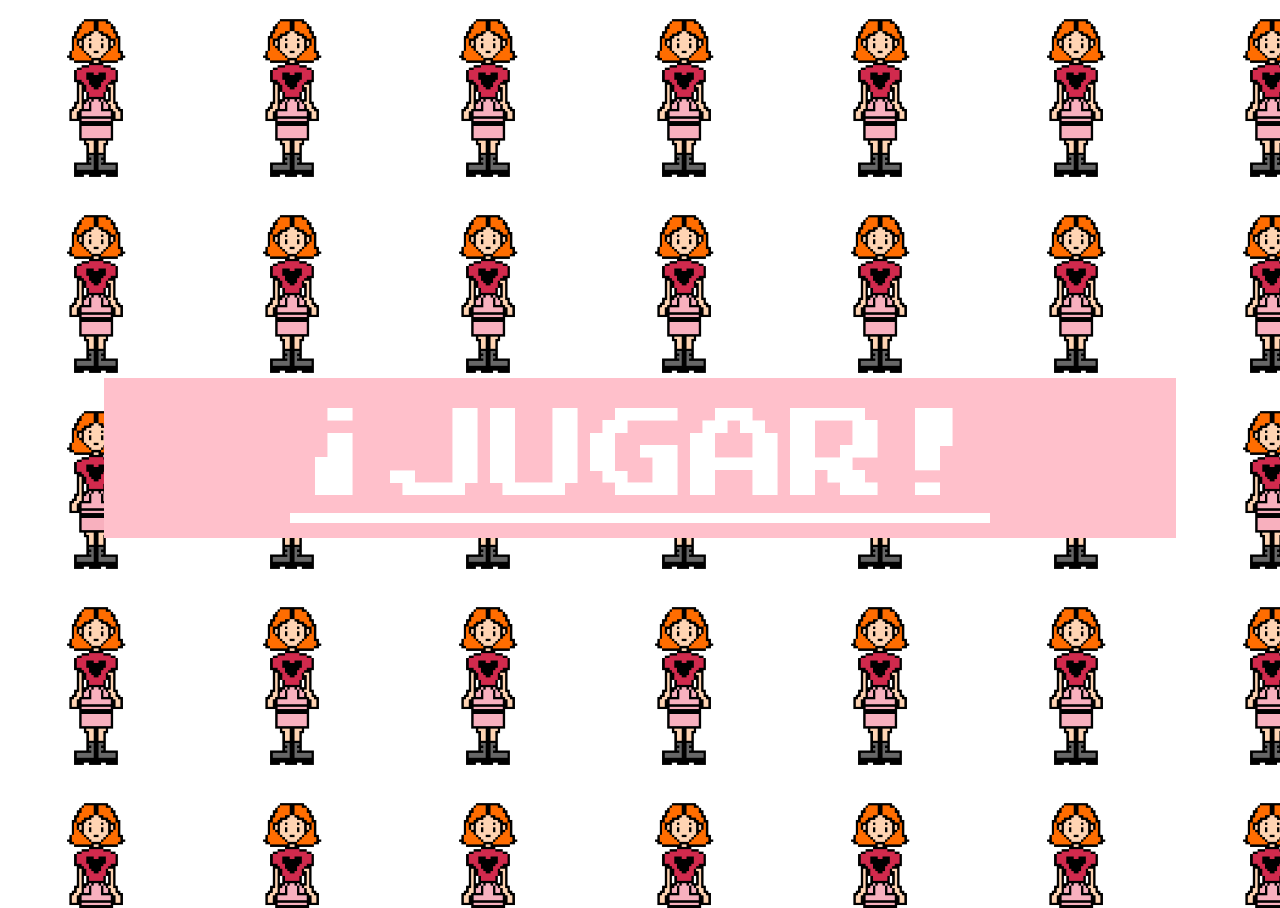
<file: index.html>
<!DOCTYPE html>

<head>
    <title>Color</title>
	<meta charset="utf-8">
    <link rel="stylesheet" href="estilo.css"/>
</head>

<body>
    <div class="contenedor">
    <a type="button" class="botoncin" href="juego.html">¡JUGAR!</a>
</div>
</body>
</file>
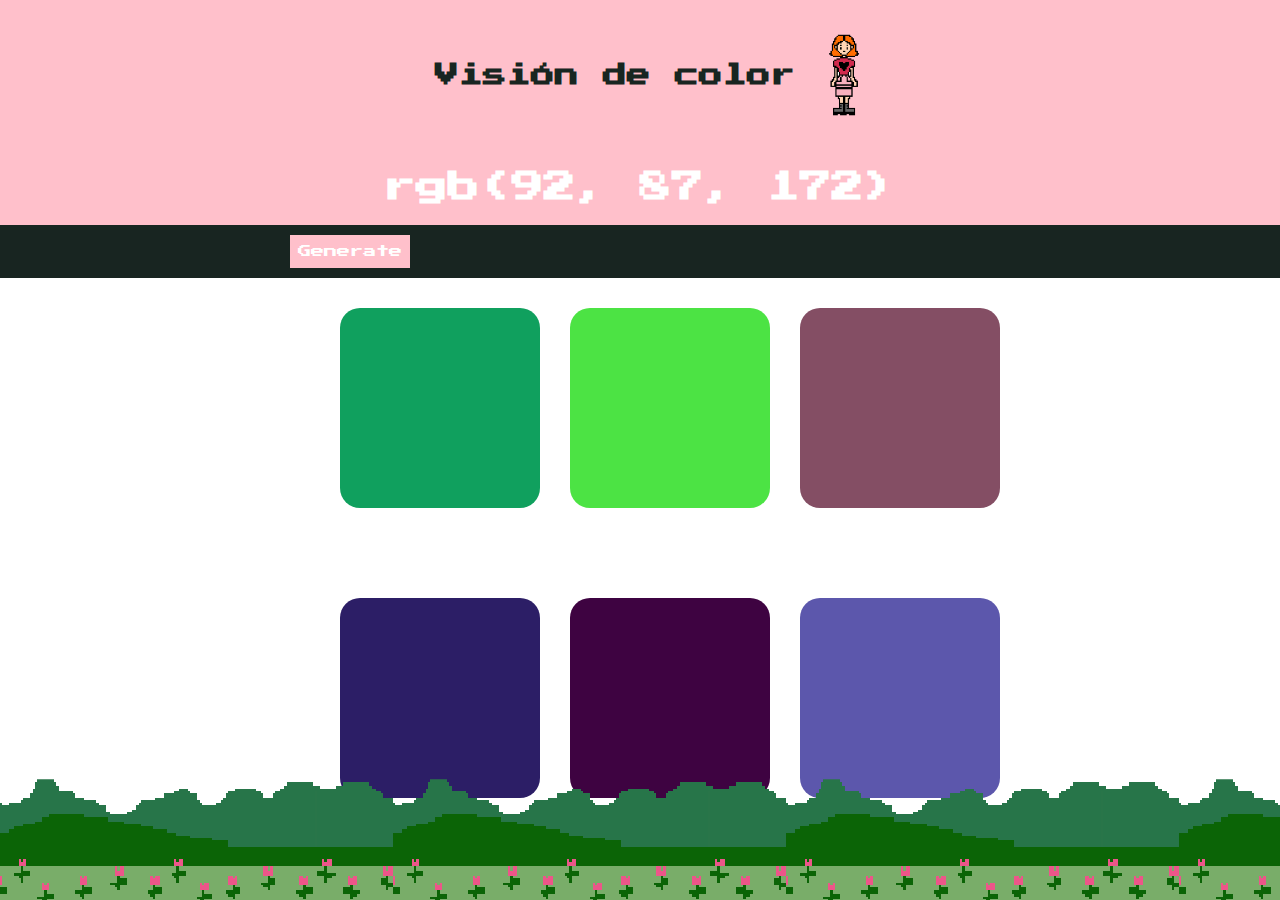
<file: juego.html>
<!DOCTYPE html>
<html lang="en">

<head>
	<title>Color</title>
	<meta charset="utf-8">
  <meta http-equiv="X-UA-Compatible" content="IE=edge">
  <meta name="viewport" content="width=device-width, initian scale=1.0">
  <link rel="stylesheet" href="style.css"/>
</head>

<header>
  <h2>Visión de color</h2>
  <div class="luisa icons">
    <img src="img/personaje.png" alt="home" height="100px" width="100px">
  </div>
</header>


<body>
  <div class="container">
    <div class="rgb">
      <h1>rgb</h1>
    </div>
  <nav>
    <button>Generate</button>
    <span class="correct"></span>
  </nav>

  <div class="squares">
    <div class="square"></div>
    <div class="square"></div>
    <div class="square"></div>
    <div class="square"></div>
    <div class="square"></div>
    <div class="square"></div>
  </div>

  <div class="footer">
  </div>
</div>
<script src="./main.js"></script>
</body>

</html>
</file>
<file: estilo.css>
@import url('https://fonts.googleapis.com/css2?family=Montserrat:wght@600;700;800&family=Press+Start+2P&display=swap');

.contenedor{
    display:flex;
    justify-content: center;
    align-items: center;
    flex-direction: row;
    height: 100vh;
}

.botoncin{
    font-family: 'Press Start 2P';
    font-size: 100px;
    border: none;
    outline: none;
    padding: 30px;
    color: white;
    cursor: pointer;
    background:pink;
    width: 80%;
    text-align: center;
}

body{
    background-image: url(img/personaje.png);
    background-size: contain;
    height: 20vh;
}
</file>
<file: style.css>
@import url('https://fonts.googleapis.com/css2?family=Montserrat:wght@600;700;800&family=Press+Start+2P&display=swap');

body{
    font-family: 'Press Start 2P';
    margin: 0;
    min-height: 100vh;
    background-color: white;
    background-size: cover;
    color:white;  
    display: felx;
}

.rgb{
    background-color: pink;
    width: 100%;
    align-items: center;
    justify-content: center;
    display: flex;
}

div.luisa.icons{
	display:flex;
	justify-content: flex-end;
	align-items: center;
}

.container{
    display: flex;
    justify-content: center;
    align-items: center;
    flex-direction: column;
    width:100%;
    /*min-height:100vh;*/
}

nav{
    font-family: 'Press Start 2P';
    background-color: #182521;
    color:white;
    display: flex;
    justify-content: space-around;
    align-items: center;
    width: 100%;
    padding: 10px;
}

nav button{
    font-family: 'Press Start 2P';
    border: none;
    outline: none;
    padding: 10px 8px;
    color: white;
    cursor: pointer;
    background:pink;
}

header{
  background-color: pink;  
  color:#182521;
  width: 100%;
  display: flex;
    padding: 25px;
  justify-content: center;
  align-items: center;
flex-direction: row;
}

.square{
    width: 200px;
    height: 200px;
    background-color: red;
    margin: 30px;   
    border-radius: 10% 10%;
}

.squares{
  display: grid;
  grid-template-columns: repeat(3,200px);
  gap: 30px;
}

.fade{
opacity: 0;
transition: all 0.5s;
}

.footer {
    position: absolute;
    bottom: 0;
    width: 100%;
    height: 9.2rem;
    z-index: 0;
    margin-top: auto;
    background-image: url(img/footer.png);
  }
</file>
